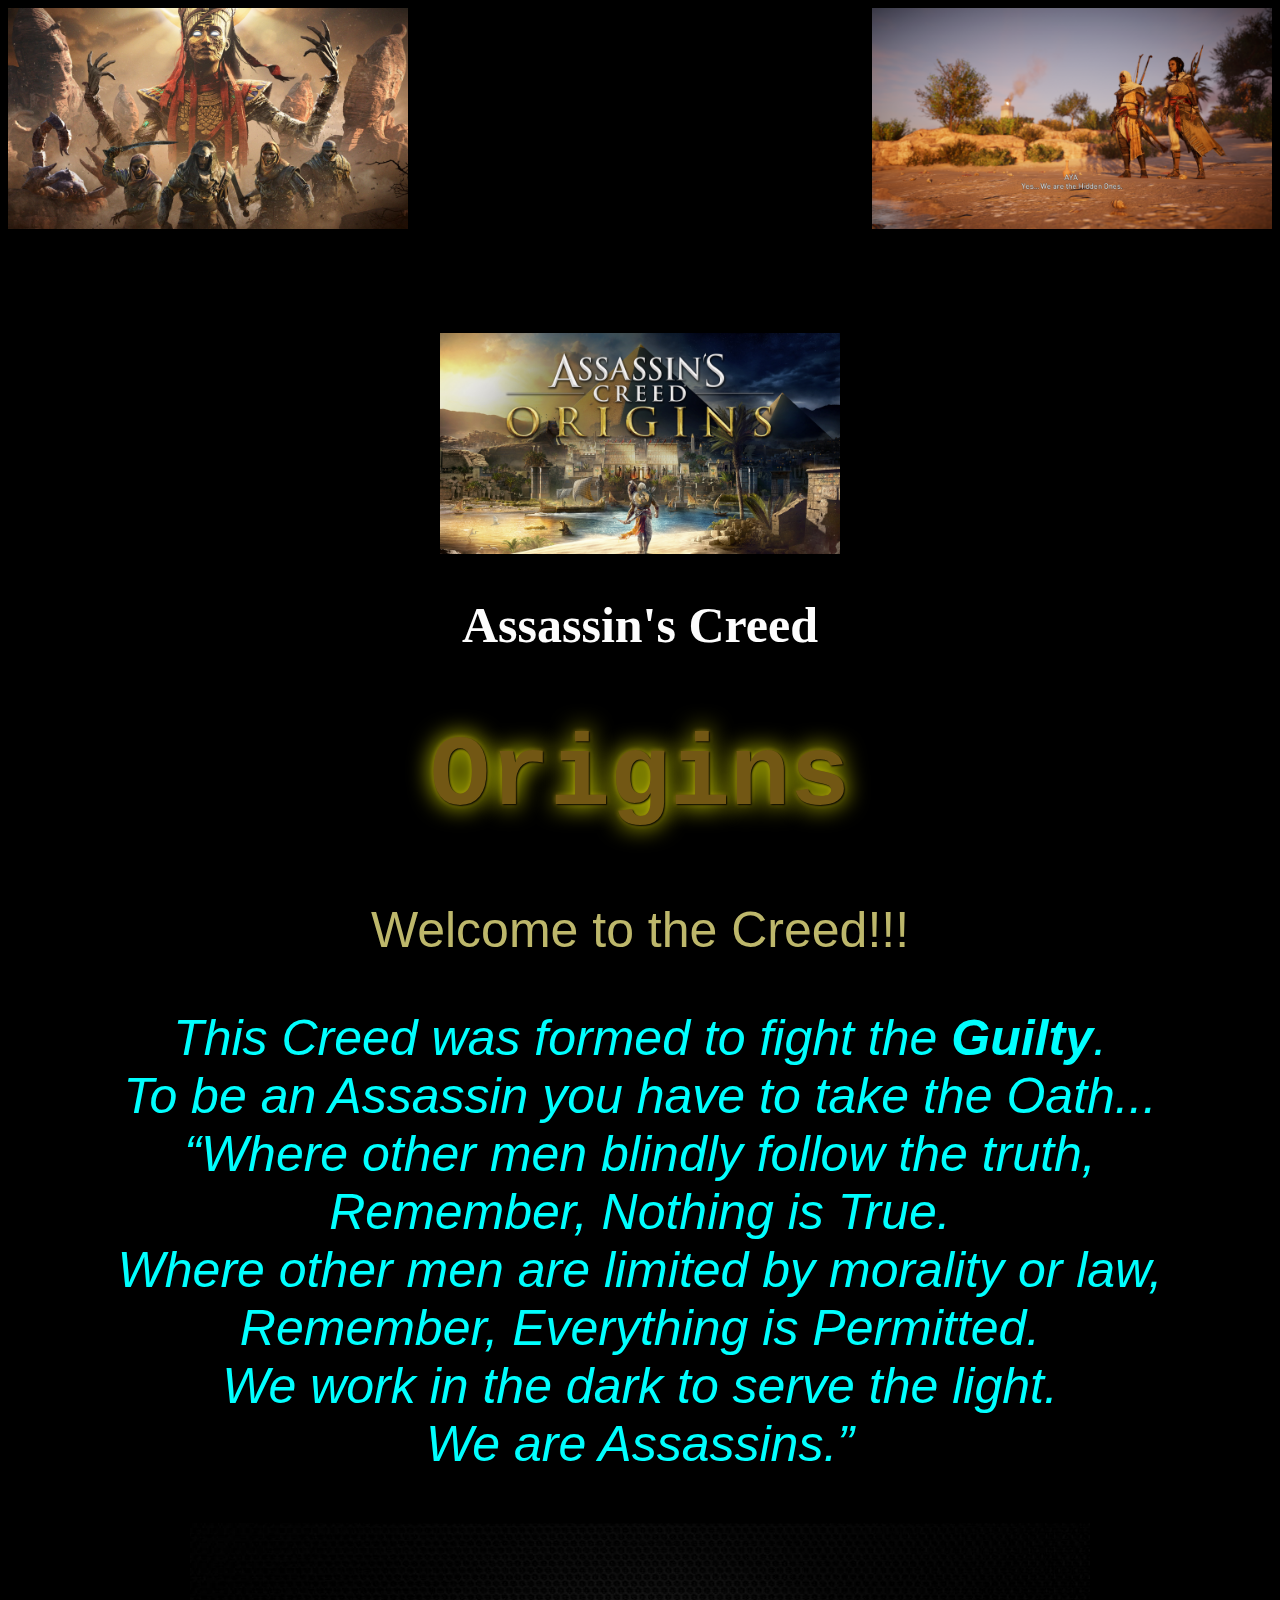
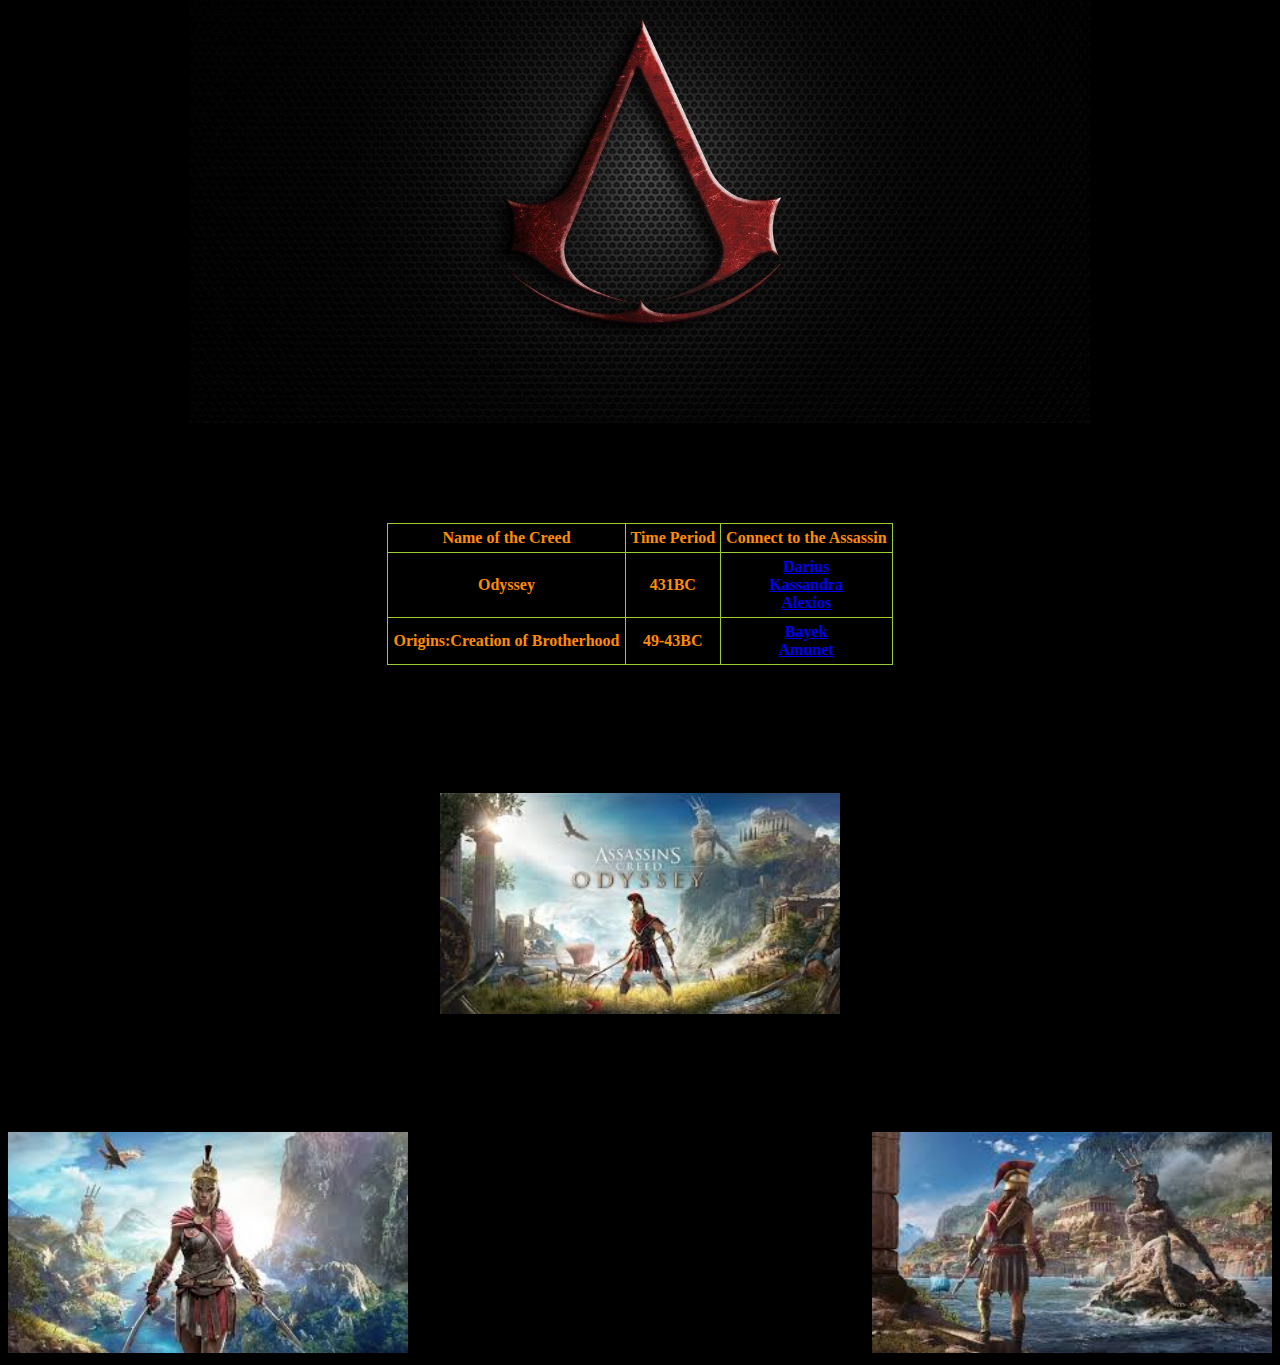
<file: A1/Website.html>
<!DOCTYPE html>
<html>
    <head>
        <link rel="stylesheet" href="Style.css">
        <title>Assassin's Creed</title>
        <style>
        h2,h1{
            text-align: center;
        }
        body{
            background-color:rgb(0, 0, 0);
        }
        </style>
    </head>    
    <body>
        <img src="O1.jpg" width="400" height="221">
        <img style="float: right;" src="Screenshot (404).png" width="400" height="221"><br>
        <img style="display: block;margin-left: auto;margin-right: auto; margin-top: 100px;"
         src="O2.jpeg" width="400" height="221">
        <h2 style="font-size: 50px;">Assassin's Creed</h2>
        <h1 style="font-size: 100px;">Origins</h1>
        <p style="text-align: center;">Welcome to the Creed!!!<br></p>
        <p style="text-align: center;color: cyan;"><i>This Creed was formed to fight the <strong>Guilty</strong>.<br>
                                          To be an Assassin you have to take the Oath...<br>
                                          “Where other men blindly follow the truth,<br>
                                           Remember, Nothing is True.<br>
                                           Where other men are limited by morality or law,<br> 
                                           Remember, Everything is Permitted.<br>
                                           We work in the dark to serve the light.<br>
                                           We are Assassins.”</i></p>
        <img style="display: block;margin-left: auto; margin-right: auto;"
           src="background.jpg" width="900" height="500" >
        <table>
            <tr style="color: darkorange;">
                <th>Name of the Creed</th>
                <th>Time Period </th>
                <th>Connect to the Assassin</th>
            </tr>
            <tr style="color: darkorange;">
                <th>Odyssey</th>
                <th>431BC</th>
                <th>
                    <a href="https://assassinscreed.fandom.com/wiki/Darius">Darius</a><br>
                    <a href="https://assassinscreed.fandom.com/wiki/Kassandra">Kassandra</a><br>
                    <a href="https://assassinscreed.fandom.com/wiki/Alexios">Alexios</a>
                </th>
            </tr>
            <tr style="color: darkorange;">
                <th>Origins:Creation of Brotherhood</th>
                <th>49-43BC</th>
                <th><a href="https://assassinscreed.fandom.com/wiki/Bayek">Bayek</a><br><a href="https://assassinscreed.fandom.com/wiki/Amunet">Amunet</a></th>
            </tr>
        </table><br>
        <img style="display: block;margin-left: auto;margin-right: auto; margin-top: 10px;"
          src="download (1).jpg" width="400" height="221"><br>
        <img style="margin-top: 100px;"
         src="1.jpg" width="400" height="221"> 
        <img style="float: right; margin-top: 100px;"  
         src="download (2).jpg" width="400" height="221">

    </body>
</html>
</file>
<file: A1/Style.css>
h2{
    color: rgb(253, 253, 253);
    text-shadow: thistle;
}

h1{
    font-family: 'Courier New', Courier, monospace;
    color: rgb(114, 87, 20);
    text-shadow: 1px 1px 2px black, 0 0 25px rgb(251, 255, 0), 0 0 5px;
}



p{
    font-family: 'Gill Sans', 'Gill Sans MT', Calibri, 'Trebuchet MS', sans-serif;
    font-size: 50px;
    color: darkkhaki;
}

table{
    width:auto;
    margin: 100px ;
    margin-left: auto;
    margin-right: auto;
}

table, th, td {
    border: 1px solid yellowgreen;
    border-collapse: collapse;
  }
th, td {
    padding: 5px;
  }
th {
    text-align: center;
  }
</file>
